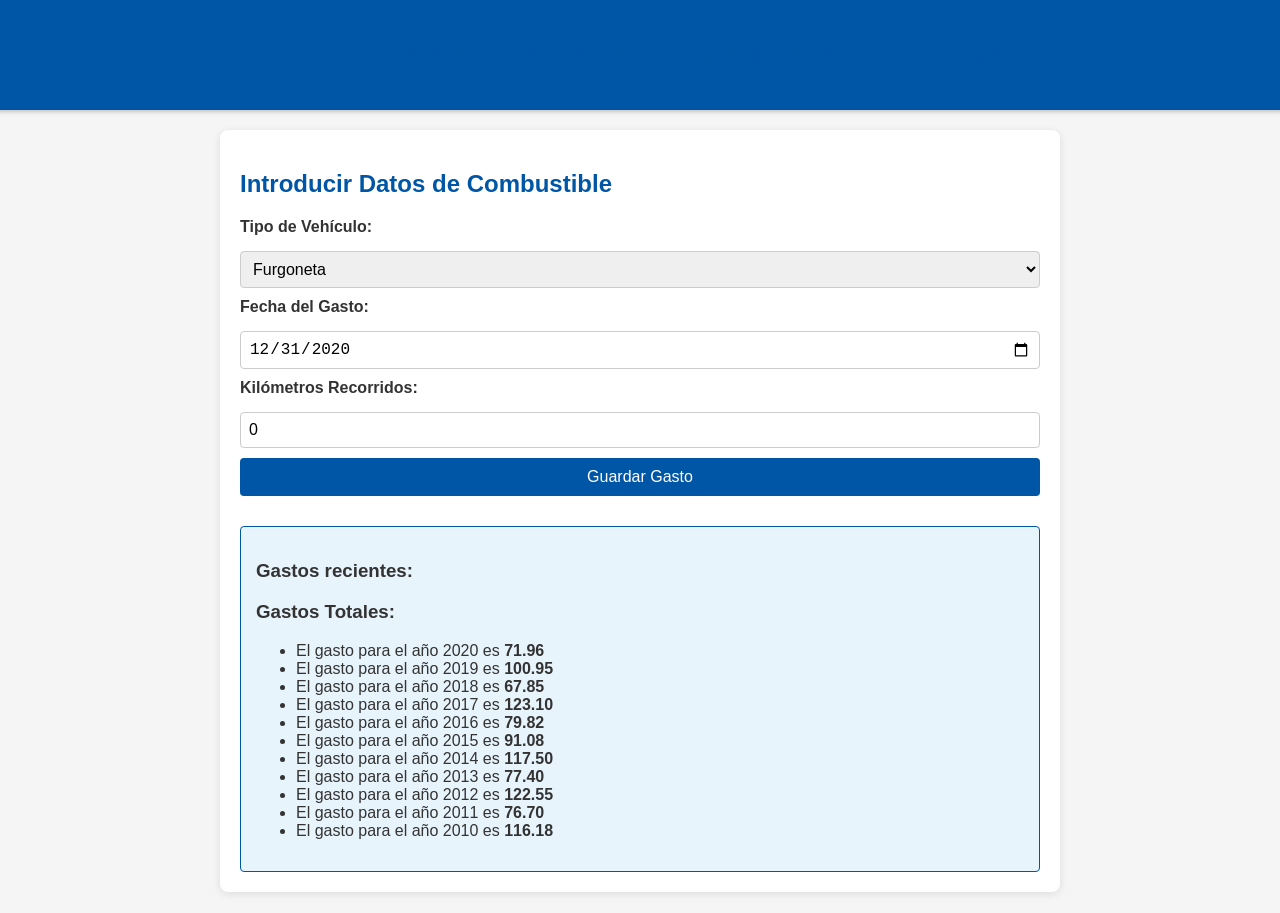
<file: index.html>
<!DOCTYPE html>
<html lang="es">
<head>
    <meta charset="UTF-8">
    <meta http-equiv="X-UA-Compatible" content="IE=edge">
    <meta name="viewport" content="width=device-width, initial-scale=1.0">
    <title>Calculadora de Costos de Combustible - Correos</title>
    <link rel="stylesheet" href="css/style.css">
</head>
<body>
    <header>
        <h1>Calculadora de Costos de Combustible para Correos</h1>
    </header>
    <main>
        <!-- Sección de Introducción de Datos -->
        <section id="input-section">
            <h2>Introducir Datos de Combustible</h2>
            <form id="fuel-form">
                <label for="vehicle-type">Tipo de Vehículo:</label>
                <select id="vehicle-type" name="vehicle-type">
                    <option value="furgoneta">Furgoneta</option>
                    <option value="moto">Moto</option>
                    <option value="camion">Camión</option>
                </select>

                <label for="date">Fecha del Gasto:</label>
                <input type="date" value="2020-12-31" id="date" name="date" min="2010-01-01" max="2020-12-31" required>

                <label for="kilometers">Kilómetros Recorridos:</label>
                <input type="number" id="kilometers" name="kilometers" value="0" min="0" required>

                <button type="submit" id="guardarGasto" >Guardar Gasto</button>
            </form>
        </section>

        <!-- Sección de Visualización de Resultados -->
        <section id="result-section">
            <div id="result-display">
                <!-- Sub-sección para mostrar los gastos añadidos recientemente -->
                <div id="added-expenses">
                    <h3>Gastos recientes:</h3>
                    <ul id="expense-list">
                        <!-- Los gastos añadidos se mostrarán aquí como una lista -->
                    </ul>
                </div>
            
                <!-- Sub-sección para mostrar el resultado del cálculo del costo por año -->
                <div id="calculation-result">
                    <h3>Gastos Totales:</h3>
                    <ul id="result-list">
                        <!-- Los resultados del cálculo se mostrarán aquí como una lista -->
                        <li id="2020">El gasto para el año 2020 es <span style="font-weight: bold;" id="gasto2020">0</span></li>
                        <li id="2019">El gasto para el año 2019 es <span style="font-weight: bold;" id="gasto2019">0</span></li>
                        <li id="2018">El gasto para el año 2018 es <span style="font-weight: bold;" id="gasto2018">0</span></li>
                        <li id="2017">El gasto para el año 2017 es <span style="font-weight: bold;" id="gasto2017">0</span></li>
                        <li id="2016">El gasto para el año 2016 es <span style="font-weight: bold;" id="gasto2016">0</span></li>
                        <li id="2015">El gasto para el año 2015 es <span style="font-weight: bold;" id="gasto2015">0</span></li>
                        <li id="2014">El gasto para el año 2014 es <span style="font-weight: bold;" id="gasto2014">0</span></li>
                        <li id="2013">El gasto para el año 2013 es <span style="font-weight: bold;" id="gasto2013">0</span></li>
                        <li id="2012">El gasto para el año 2012 es <span style="font-weight: bold;" id="gasto2012">0</span></li>
                        <li id="2011">El gasto para el año 2011 es <span style="font-weight: bold;" id="gasto2011">0</span></li>
                        <li id="2010">El gasto para el año 2010 es <span style="font-weight: bold;" id="gasto2010">0</span></li>
                    </ul>
                </div>
            </div>
            
        </section>
    </main>
    <script type="module" src="js/main.js"></script>
    <script src="js/gastoCombustible.js"></script>

</body>
</html>
</file>
<file: css/style.css>
/* style.css */

/* Estilos generales */
body {
    font-family: Arial, sans-serif;
    background-color: #f5f5f5;
    color: #333;
    margin: 0;
    padding: 0;
    display: flex;
    flex-direction: column;
    align-items: center;
}

header {
    background-color: #0056a6;
    color: white;
    width: 100%;
    padding: 15px;
    text-align: center;
    box-shadow: 0 2px 4px rgba(0, 0, 0, 0.2);
}

main {
    width: 90%;
    max-width: 800px;
    margin: 20px auto;
    padding: 20px;
    background-color: white;
    box-shadow: 0 2px 8px rgba(0, 0, 0, 0.1);
    border-radius: 8px;
}

h1, h2 {
    color: #0056a6;
}

/* Sección de formularios */
form {
    display: flex;
    flex-direction: column;
    gap: 10px;
    margin-bottom: 20px;
}

label {
    font-weight: bold;
    margin-bottom: 5px;
}

input[type="date"],
input[type="number"],
select {
    padding: 8px;
    font-size: 1rem;
    border: 1px solid #ccc;
    border-radius: 4px;
}

button {
    background-color: #0056a6;
    color: white;
    padding: 10px 15px;
    border: none;
    border-radius: 4px;
    cursor: pointer;
    font-size: 1rem;
    transition: background-color 0.3s ease;
}

button:hover {
    background-color: #004080;
}

#result-section {
    margin-top: 30px;
}

#result-display {
    background-color: #e8f4fc;
    padding: 15px;
    border: 1px solid #0056a6;
    border-radius: 4px;
    margin-top: 15px;
}

#result-text {
    font-weight: bold;
    color: #333;
}

/* Estilos del pie de página */
footer {
    width: 100%;
    background-color: #333;
    color: white;
    text-align: center;
    padding: 10px 0;
    position: absolute;
    bottom: 0;
}
</file>
<file: DWEC02_TE/css/style.css>
/* style.css */

/* Estilos generales */
body {
    font-family: Arial, sans-serif;
    background-color: #f5f5f5;
    color: #333;
    margin: 0;
    padding: 0;
    display: flex;
    flex-direction: column;
    align-items: center;
}

header {
    background-color: #0056a6;
    color: white;
    width: 100%;
    padding: 15px;
    text-align: center;
    box-shadow: 0 2px 4px rgba(0, 0, 0, 0.2);
}

main {
    width: 90%;
    max-width: 800px;
    margin: 20px auto;
    padding: 20px;
    background-color: white;
    box-shadow: 0 2px 8px rgba(0, 0, 0, 0.1);
    border-radius: 8px;
}

h1, h2 {
    color: #0056a6;
}

/* Sección de formularios */
form {
    display: flex;
    flex-direction: column;
    gap: 10px;
    margin-bottom: 20px;
}

label {
    font-weight: bold;
    margin-bottom: 5px;
}

input[type="date"],
input[type="number"],
select {
    padding: 8px;
    font-size: 1rem;
    border: 1px solid #ccc;
    border-radius: 4px;
}

button {
    background-color: #0056a6;
    color: white;
    padding: 10px 15px;
    border: none;
    border-radius: 4px;
    cursor: pointer;
    font-size: 1rem;
    transition: background-color 0.3s ease;
}

button:hover {
    background-color: #004080;
}

#result-section {
    margin-top: 30px;
}

#result-display {
    background-color: #e8f4fc;
    padding: 15px;
    border: 1px solid #0056a6;
    border-radius: 4px;
    margin-top: 15px;
}

#result-text {
    font-weight: bold;
    color: #333;
}

/* Estilos del pie de página */
footer {
    width: 100%;
    background-color: #333;
    color: white;
    text-align: center;
    padding: 10px 0;
    position: absolute;
    bottom: 0;
}
</file>
